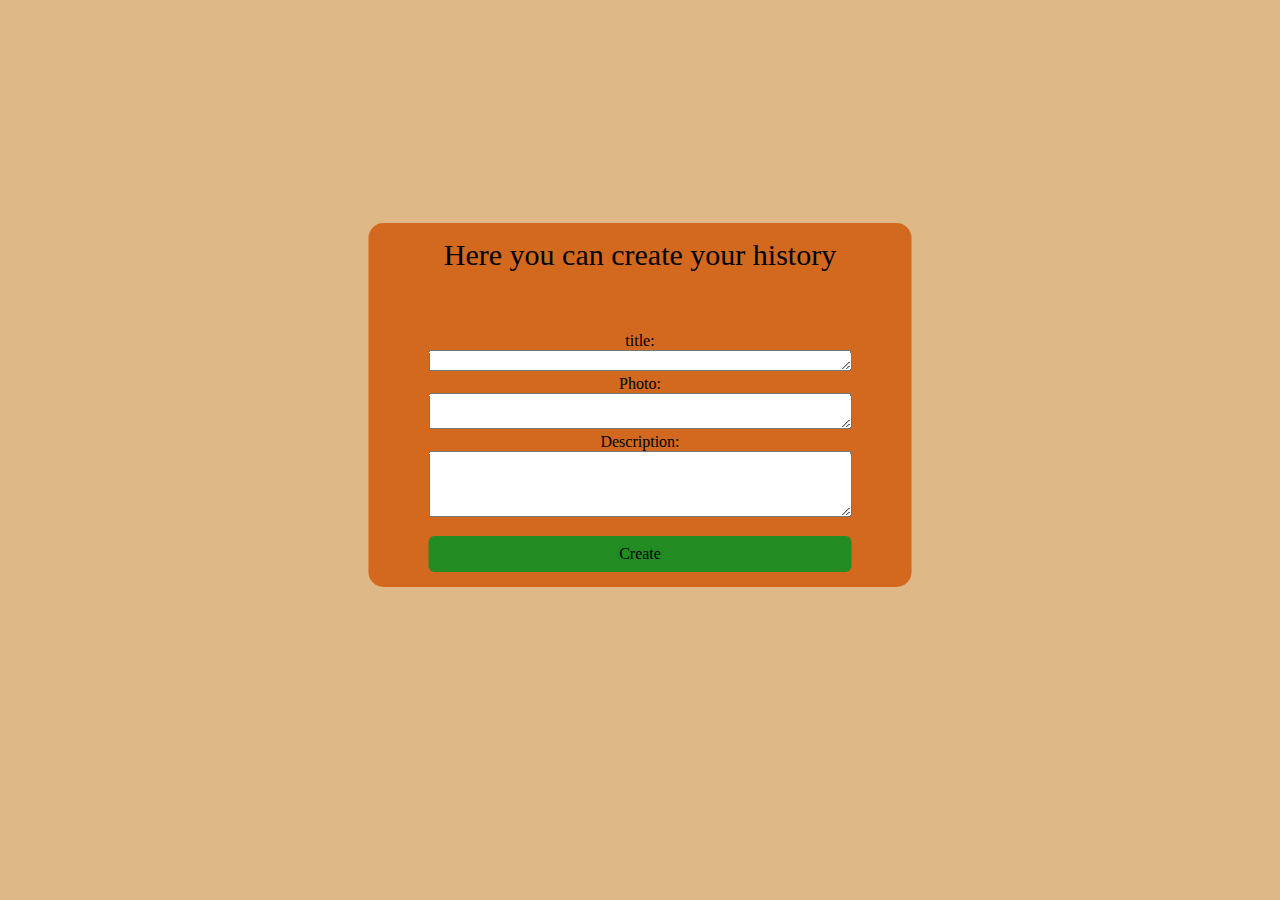
<file: createPost.html>
<!DOCTYPE html>
<html lang="en">
<head>
    <meta charset="UTF-8">
    <title>Create Post</title>
    <link rel="stylesheet" href="ThreeInOne.css">
    <script src="createPost.js" defer></script>
</head>
<body>
    <div class="container">
        <div class="announcement">
            Here you can create your history
        </div>
        <div>
            <div>title:</div>
            <textarea rows="1" cols="50" name="comment" id="CPTitle"></textarea>
        </div>
        <div>
            <div>Photo:</div>
            <textarea rows="2" cols="50" name="comment" id="CPImg"></textarea>
        </div>
        <div>
            <div>Description:</div>
            <textarea rows="4" cols="50" name="comment" id="CPDescription"></textarea>
        </div>
        <div id="submit">Create</div>
    </div>
</body>
</html>
</file>
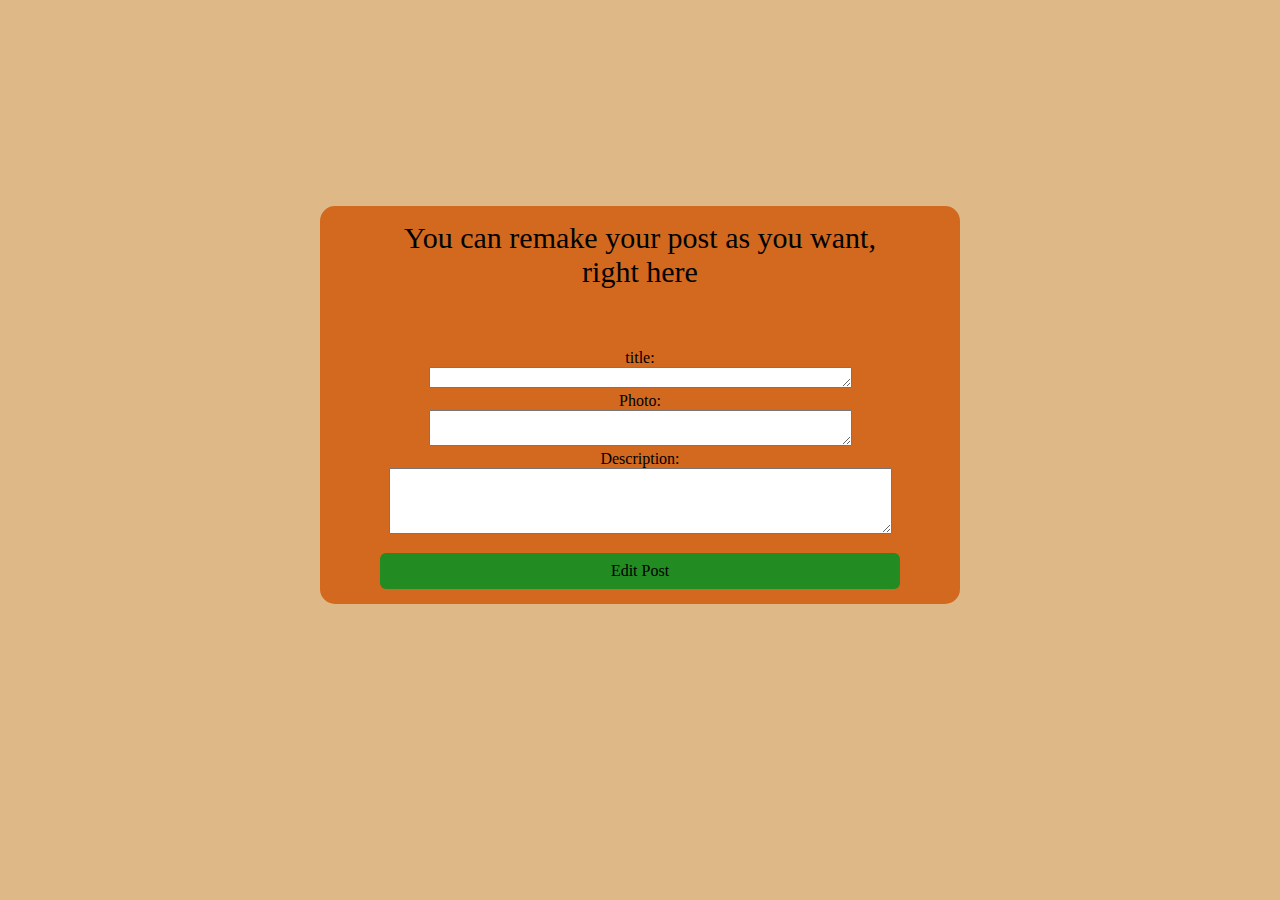
<file: editPage.html>
<!DOCTYPE html>
<html lang="en">
<head>
    <meta charset="UTF-8">
    <title>Edit Post</title>
    <link rel="stylesheet" href="ThreeInOne.css">
    <script src="editPage.js" defer></script>
</head>
<body>
<div class="container">
    <div class="announcement">
        You can remake your post as you want, right here
    </div>
    <div>
        <div>title:</div>
        <textarea rows="1" cols="50" name="comment" id="editTitle"></textarea>
    </div>
    <div>
        <div>Photo:</div>
        <textarea rows="2" cols="50" name="comment" id="editImg"></textarea>
    </div>
    <div>
        <div>Description:</div>
        <textarea rows="4" cols="60" name="comment" id="editDescription"></textarea>
    </div>
    <div id="edit">Edit Post</div>
</div>
</body>
</html>
</file>
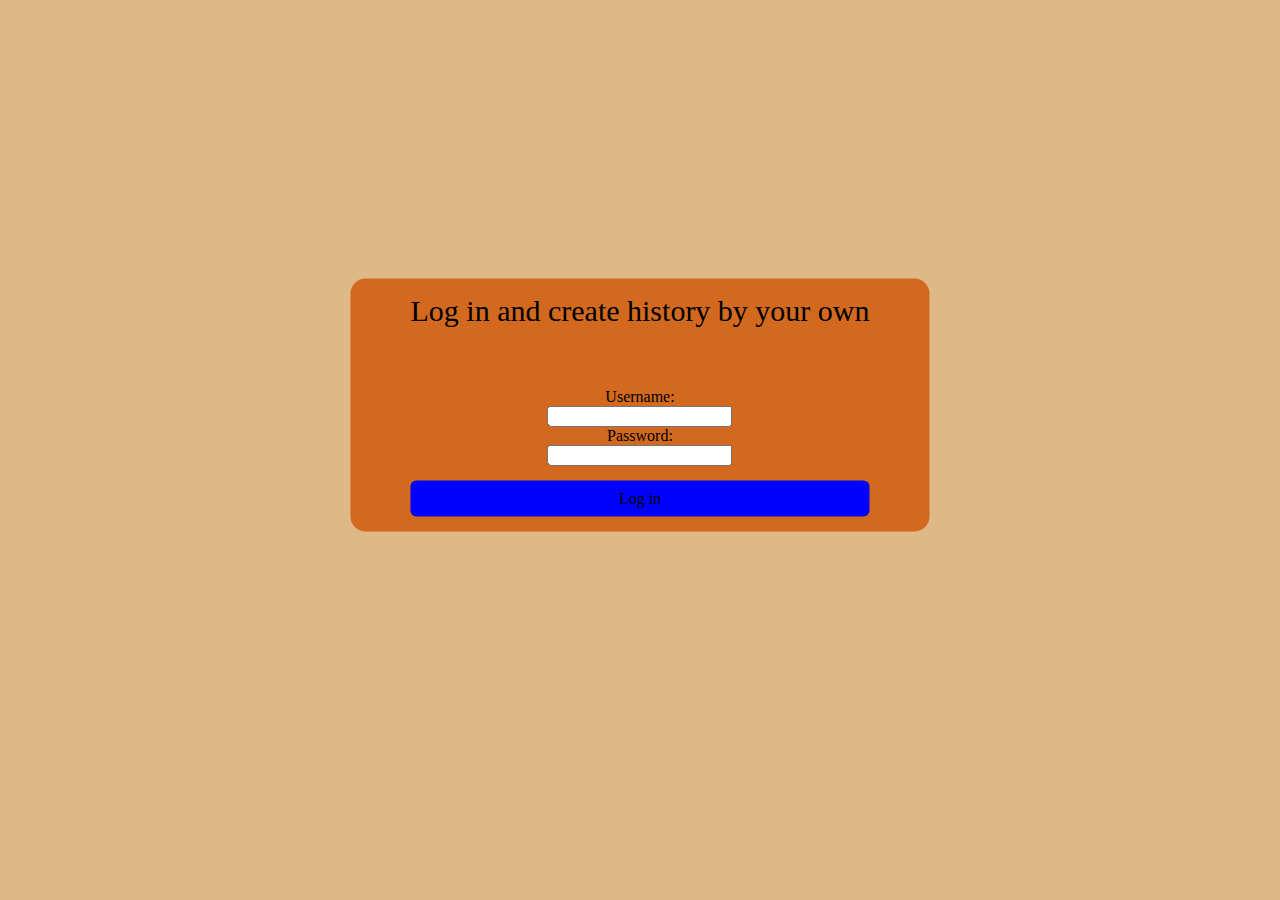
<file: login.html>
<!DOCTYPE html>
<html lang="en">
<head>
    <meta charset="UTF-8">
    <title>Log in</title>
    <link rel="stylesheet" href="ThreeInOne.css">
    <script src="loginJS.js" defer></script>
</head>
<body>

<div class="container">
    <div class="announcement">
        Log in and create history by your own
    </div>
    <div>
        <div>Username:</div>
        <input type="text" id="userName" autocomplete="off" minlength="5" required>
    </div>
    <div>
        <div>Password:</div>
        <input type="password" id="password" autocomplete="off" minlength="8" required>
    </div>

    <div id="login">Log in</div>
</div>

</body>
</html>
</file>
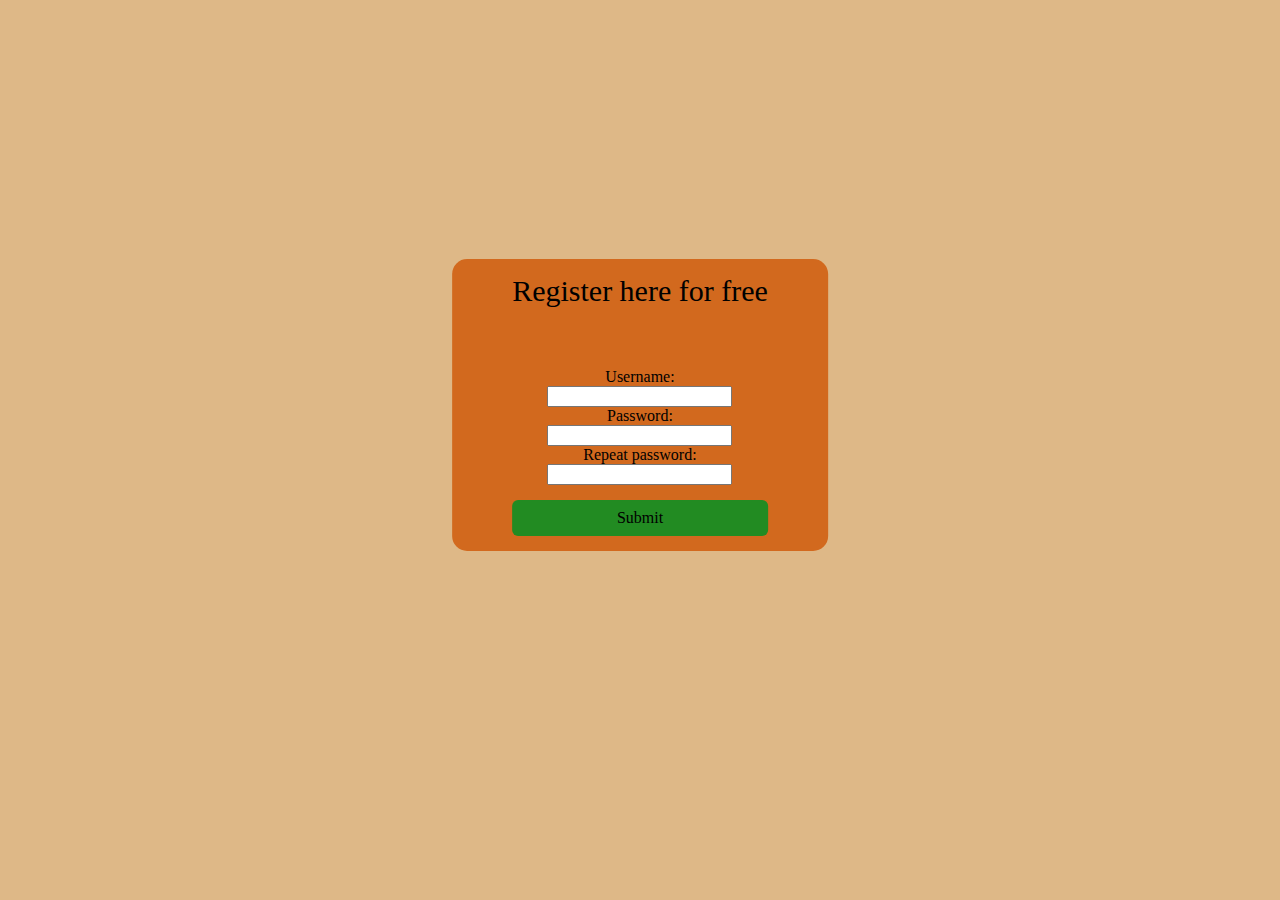
<file: register.html>
<!DOCTYPE html>
<html lang="en">
<head>
    <meta charset="UTF-8">
    <title>Register</title>
    <link rel="stylesheet" href="ThreeInOne.css">
    <script src="register.js" defer></script>

</head>
<body>

<div class="container">
    <div class="announcement">
        Register here for free
    </div>
    <div>
        <div>Username:</div>
        <input type="text" id="userName" autocomplete="off" minlength="5" required>
    </div>
    <div>
        <div>Password:</div>
        <input type="password" id="password" autocomplete="off" minlength="8" required>
    </div>
    <div>
        <div>Repeat password:</div>
        <input type="password" id="password2" autocomplete="off" minlength="8" required>
    </div>
    <div id="submit">Submit</div>
</div>

</body>
</html>
</file>
<file: ThreeInOne.css>
body {
    height: 60vh;
    display: flex;
    justify-content: center;
    align-items: center;
    background-color: burlywood;
    position: relative;
}
.container{
    text-align: center;
    padding: 15px 60px;
    border-radius: 15px;
    background-color: chocolate;
    position: fixed;
    left: 50%;
    top: 45%;
    transform: translate(-50%, -50%);
}
.announcement {
    margin-bottom: 60px;
    font-family: 'Sansita Swashed', cursive;
    font-size: 30px;
}
#submit {
    padding: 9px 30px;
    border-radius: 6px;
    background-color: forestgreen;
    margin-top: 15px;
    transition: 1s;
    cursor: pointer;
}
#submit:hover {
    background-color: blueviolet;
    color: gold;
}
#login {
    padding: 9px 30px;
    border-radius: 6px;
    background-color: forestgreen;
    margin-top: 15px;
    transition: 1s;
    cursor: pointer;
}
#login:hover {
    background-color: blueviolet;
    color: gold;
}
h5 {
    font-size: 21px;
}
.loginText {
    text-decoration: none;
    color: black;
    transition: 1s;
}
.loginText:hover {
    text-decoration: none;
    color: gold;
}
#login {
    padding: 9px 30px;
    border-radius: 6px;
    background-color: blue;
    margin-top: 15px;
    transition: 1s;
    cursor: pointer;
}
#login:hover {
    background-color: blueviolet;
}
#edit {
    padding: 9px 30px;
    border-radius: 6px;
    background-color: forestgreen;
    margin-top: 15px;
    transition: 1s;
    cursor: pointer;
}
#edit:hover {
    background-color: blueviolet;
    color: gold;
}
</file>
